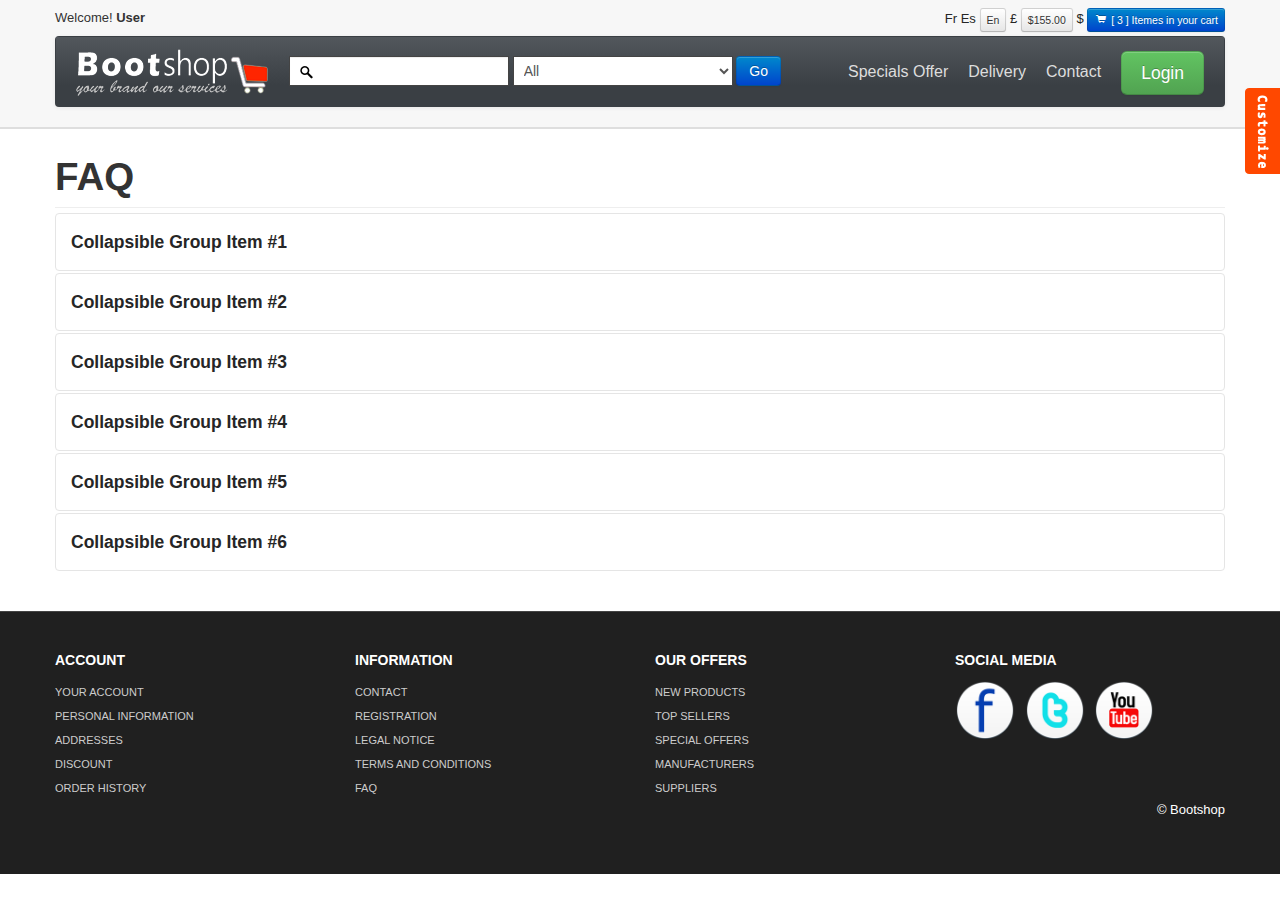
<file: faq.html>
<!DOCTYPE html>
<html lang="en">
  <head>
    <meta charset="utf-8">
    <title>Bootshop online Shopping cart</title>
    <meta name="viewport" content="width=device-width, initial-scale=1.0">
    <meta name="description" content="">
    <meta name="author" content="">
<!--Less styles -->
   <!-- Other Less css file //different less files has different color scheam
	<link rel="stylesheet/less" type="text/css" href="themes/less/simplex.less">
	<link rel="stylesheet/less" type="text/css" href="themes/less/classified.less">
	<link rel="stylesheet/less" type="text/css" href="themes/less/amelia.less">  MOVE DOWN TO activate
	-->
	<!--<link rel="stylesheet/less" type="text/css" href="themes/less/bootshop.less">
	<script src="themes/js/less.js" type="text/javascript"></script> -->
	
<!-- Bootstrap style --> 
    <link id="callCss" rel="stylesheet" href="themes/bootshop/bootstrap.min.css" media="screen"/>
    <link href="themes/css/base.css" rel="stylesheet" media="screen"/>
<!-- Bootstrap style responsive -->	
	<link href="themes/css/bootstrap-responsive.min.css" rel="stylesheet"/>
	<link href="themes/css/font-awesome.css" rel="stylesheet" type="text/css">
<!-- Google-code-prettify -->	
	<link href="themes/js/google-code-prettify/prettify.css" rel="stylesheet"/>
<!-- fav and touch icons -->
    <link rel="shortcut icon" href="themes/images/ico/favicon.ico">
    <link rel="apple-touch-icon-precomposed" sizes="144x144" href="themes/images/ico/apple-touch-icon-144-precomposed.png">
    <link rel="apple-touch-icon-precomposed" sizes="114x114" href="themes/images/ico/apple-touch-icon-114-precomposed.png">
    <link rel="apple-touch-icon-precomposed" sizes="72x72" href="themes/images/ico/apple-touch-icon-72-precomposed.png">
    <link rel="apple-touch-icon-precomposed" href="themes/images/ico/apple-touch-icon-57-precomposed.png">
	<style type="text/css" id="enject"></style>
  </head>
<body>
<div id="header">
<div class="container">
<div id="welcomeLine" class="row">
	<div class="span6">Welcome!<strong> User</strong></div>
	<div class="span6">
	<div class="pull-right">
		<a href="product_summary.html"><span class="">Fr</span></a>
		<a href="product_summary.html"><span class="">Es</span></a>
		<span class="btn btn-mini">En</span>
		<a href="product_summary.html"><span>&pound;</span></a>
		<span class="btn btn-mini">$155.00</span>
		<a href="product_summary.html"><span class="">$</span></a>
		<a href="product_summary.html"><span class="btn btn-mini btn-primary"><i class="icon-shopping-cart icon-white"></i> [ 3 ] Itemes in your cart </span> </a> 
	</div>
	</div>
</div>
<!-- Navbar ================================================== -->
<div id="logoArea" class="navbar">
<a id="smallScreen" data-target="#topMenu" data-toggle="collapse" class="btn btn-navbar">
	<span class="icon-bar"></span>
	<span class="icon-bar"></span>
	<span class="icon-bar"></span>
</a>
  <div class="navbar-inner">
    <a class="brand" href="index.html"><img src="themes/images/logo.png" alt="Bootsshop"/></a>
		<form class="form-inline navbar-search" method="post" action="products.html" >
		<input id="srchFld" class="srchTxt" type="text" />
		  <select class="srchTxt">
			<option>All</option>
			<option>CLOTHES </option>
			<option>FOOD AND BEVERAGES </option>
			<option>HEALTH & BEAUTY </option>
			<option>SPORTS & LEISURE </option>
			<option>BOOKS & ENTERTAINMENTS </option>
		</select> 
		  <button type="submit" id="submitButton" class="btn btn-primary">Go</button>
    </form>
    <ul id="topMenu" class="nav pull-right">
	 <li class=""><a href="special_offer.html">Specials Offer</a></li>
	 <li class=""><a href="normal.html">Delivery</a></li>
	 <li class=""><a href="contact.html">Contact</a></li>
	 <li class="">
	 <a href="#login" role="button" data-toggle="modal" style="padding-right:0"><span class="btn btn-large btn-success">Login</span></a>
	<div id="login" class="modal hide fade in" tabindex="-1" role="dialog" aria-labelledby="login" aria-hidden="false" >
		  <div class="modal-header">
			<button type="button" class="close" data-dismiss="modal" aria-hidden="true">�</button>
			<h3>Login Block</h3>
		  </div>
		  <div class="modal-body">
			<form class="form-horizontal loginFrm">
			  <div class="control-group">								
				<input type="text" id="inputEmail" placeholder="Email">
			  </div>
			  <div class="control-group">
				<input type="password" id="inputPassword" placeholder="Password">
			  </div>
			  <div class="control-group">
				<label class="checkbox">
				<input type="checkbox"> Remember me
				</label>
			  </div>
			</form>		
			<button type="submit" class="btn btn-success">Sign in</button>
			<button class="btn" data-dismiss="modal" aria-hidden="true">Close</button>
		  </div>
	</div>
	</li>
    </ul>
  </div>
</div>
</div>
</div>
<!-- Header End====================================================================== -->
<div id="mainBody">
<div class="container">
<h1>FAQ</h1>
<hr class="soften"/>	
<div class="accordion" id="accordion2">
	<div class="accordion-group">
	  <div class="accordion-heading">
		<h4><a class="accordion-toggle collapsed" data-toggle="collapse" data-parent="#accordion2" href="#collapseOne">
		  Collapsible Group Item #1
		</a></h4>
	  </div>
	  <div id="collapseOne" class="accordion-body collapse"  >
		<div class="accordion-inner">
			Anim pariatur cliche reprehenderit, enim eiusmod high life accusamus terry richardson ad squid. 3 wolf moon officia aute, non cupidatat skateboard dolor brunch. Food truck quinoa nesciunt laborum eiusmod. Brunch 3 wolf moon tempor, sunt aliqua put a bird on it squid single-origin coffee nulla assumenda shoreditch et. Nihil anim keffiyeh helvetica, craft beer labore wes anderson cred nesciunt sapiente ea proident. Ad vegan excepteur butcher vice lomo. Leggings occaecat craft beer farm-to-table, raw denim aesthetic synth nesciunt you probably haven't heard of them accusamus labore sustainable VHS.
			<br/><br/>Lorem ipsum dolor sit amet, consectetur adipiscing elit. Nam elementum varius dapibus. Sed hendrerit porta felis at sollicitudin. Sed at nunc ac neque semper fermentum. Proin diam sem, semper fermentum eleifend nec, viverra ac est. Sed ultricies, lectus et vehicula imperdiet, felis tortor vehicula turpis, non fermentum enim est et sapien. Nam justo mi, dignissim a euismod ut, pretium sed leo. Cum sociis natoque penatibus et magnis dis parturient montes, nascetur ridiculus mus. In viverra porta est, consequat elementum metus tristique a. Mauris tempus tellus a metus dapibus faucibus egestas lectus consectetur. Integer libero dolor, luctus non congue vitae, tempus ut neque. Nunc eleifend lorem quis diam pharetra sagittis. Aliquam ut dolor dui. Fusce dictum facilisis ipsum eu porttitor. In ultricies rhoncus tortor vitae tincidunt.
			<br/><br/>Lorem ipsum dolor sit amet, consectetur adipiscing elit. Nam elementum varius dapibus. Sed hendrerit porta felis at sollicitudin. Sed at nunc ac neque semper fermentum. Proin diam sem, semper fermentum eleifend nec, viverra ac est. Sed ultricies, lectus et vehicula imperdiet, felis tortor vehicula turpis, non fermentum enim est et sapien. Nam justo mi, dignissim a euismod ut, pretium sed leo. Cum sociis natoque penatibus et magnis dis parturient montes, nascetur ridiculus mus. In viverra porta est, consequat elementum metus tristique a. Mauris tempus tellus a metus dapibus faucibus egestas lectus consectetur. Integer libero dolor, luctus non congue vitae, tempus ut neque. Nunc eleifend lorem quis diam pharetra sagittis. Aliquam ut dolor dui. Fusce dictum facilisis ipsum eu porttitor. In ultricies rhoncus tortor vitae tincidunt.

		</div>
	  </div>
	</div>
	<div class="accordion-group">
	  <div class="accordion-heading">
		<h4><a class="accordion-toggle" data-toggle="collapse" data-parent="#accordion2" href="#collapseTwo">
		  Collapsible Group Item #2
		</a></h4>
	  </div>
	  <div id="collapseTwo" class="accordion-body collapse"  >
		<div class="accordion-inner">
		  Anim pariatur cliche reprehenderit, enim eiusmod high life accusamus terry richardson ad squid. 3 wolf moon officia aute, non cupidatat skateboard dolor brunch. Food truck quinoa nesciunt laborum eiusmod. Brunch 3 wolf moon tempor, sunt aliqua put a bird on it squid single-origin coffee nulla assumenda shoreditch et. Nihil anim keffiyeh helvetica, craft beer labore wes anderson cred nesciunt sapiente ea proident. Ad vegan excepteur butcher vice lomo. Leggings occaecat craft beer farm-to-table, raw denim aesthetic synth nesciunt you probably haven't heard of them accusamus labore sustainable VHS.
		</div>
	  </div>
	</div>
	<div class="accordion-group">
	  <div class="accordion-heading">
		<h4><a class="accordion-toggle collapsed" data-toggle="collapse" data-parent="#accordion2" href="#collapseThree">
		  Collapsible Group Item #3
		</a></h4>
	  </div>
	  <div id="collapseThree" class="accordion-body collapse"  >
		<div class="accordion-inner">
		  Anim pariatur cliche reprehenderit, enim eiusmod high life accusamus terry richardson ad squid. 3 wolf moon officia aute, non cupidatat skateboard dolor brunch. Food truck quinoa nesciunt laborum eiusmod. Brunch 3 wolf moon tempor, sunt aliqua put a bird on it squid single-origin coffee nulla assumenda shoreditch et. Nihil anim keffiyeh helvetica, craft beer labore wes anderson cred nesciunt sapiente ea proident. Ad vegan excepteur butcher vice lomo. Leggings occaecat craft beer farm-to-table, raw denim aesthetic synth nesciunt you probably haven't heard of them accusamus labore sustainable VHS.
		</div>
	  </div>
	</div>
	
	<div class="accordion-group">
	  <div class="accordion-heading">
		<h4><a class="accordion-toggle collapsed" data-toggle="collapse" data-parent="#accordion2" href="#collapseFour">
		  Collapsible Group Item #4
		</a></h4>
	  </div>
	  <div id="collapseFour" class="accordion-body collapse"  >
		<div class="accordion-inner">
		  Anim pariatur cliche reprehenderit, enim eiusmod high life accusamus terry richardson ad squid. 3 wolf moon officia aute, non cupidatat skateboard dolor brunch. Food truck quinoa nesciunt laborum eiusmod. Brunch 3 wolf moon tempor, sunt aliqua put a bird on it squid single-origin coffee nulla assumenda shoreditch et. Nihil anim keffiyeh helvetica, craft beer labore wes anderson cred nesciunt sapiente ea proident. Ad vegan excepteur butcher vice lomo. Leggings occaecat craft beer farm-to-table, raw denim aesthetic synth nesciunt you probably haven't heard of them accusamus labore sustainable VHS.
		</div>
	  </div>
	</div>
	
	<div class="accordion-group">
	  <div class="accordion-heading">
		<h4><a class="accordion-toggle collapsed" data-toggle="collapse" data-parent="#accordion2" href="#collapseFive">
		  Collapsible Group Item #5
		</a></h4>
	  </div>
	  <div id="collapseFive" class="accordion-body collapse"  >
		<div class="accordion-inner">
		  Anim pariatur cliche reprehenderit, enim eiusmod high life accusamus terry richardson ad squid. 3 wolf moon officia aute, non cupidatat skateboard dolor brunch. Food truck quinoa nesciunt laborum eiusmod. Brunch 3 wolf moon tempor, sunt aliqua put a bird on it squid single-origin coffee nulla assumenda shoreditch et. Nihil anim keffiyeh helvetica, craft beer labore wes anderson cred nesciunt sapiente ea proident. Ad vegan excepteur butcher vice lomo. Leggings occaecat craft beer farm-to-table, raw denim aesthetic synth nesciunt you probably haven't heard of them accusamus labore sustainable VHS.
		</div>
	  </div>
	</div>
	
	<div class="accordion-group">
	  <div class="accordion-heading">
		<h4><a class="accordion-toggle collapsed" data-toggle="collapse" data-parent="#accordion2" href="#collapseSix">
		  Collapsible Group Item #6
		</a></h4>
	  </div>
	  <div id="collapseSix" class="accordion-body collapse"  >
		<div class="accordion-inner">
		  Anim pariatur cliche reprehenderit, enim eiusmod high life accusamus terry richardson ad squid. 3 wolf moon officia aute, non cupidatat skateboard dolor brunch. Food truck quinoa nesciunt laborum eiusmod. Brunch 3 wolf moon tempor, sunt aliqua put a bird on it squid single-origin coffee nulla assumenda shoreditch et. Nihil anim keffiyeh helvetica, craft beer labore wes anderson cred nesciunt sapiente ea proident. Ad vegan excepteur butcher vice lomo. Leggings occaecat craft beer farm-to-table, raw denim aesthetic synth nesciunt you probably haven't heard of them accusamus labore sustainable VHS.
		</div>
	  </div>
	</div>
  </div>
</div>
</div>
<!-- MainBody End ============================= -->
<!-- Footer ================================================================== -->
	<div  id="footerSection">
	<div class="container">
		<div class="row">
			<div class="span3">
				<h5>ACCOUNT</h5>
				<a href="login.html">YOUR ACCOUNT</a>
				<a href="login.html">PERSONAL INFORMATION</a> 
				<a href="login.html">ADDRESSES</a> 
				<a href="login.html">DISCOUNT</a>  
				<a href="login.html">ORDER HISTORY</a>
			 </div>
			<div class="span3">
				<h5>INFORMATION</h5>
				<a href="contact.html">CONTACT</a>  
				<a href="register.html">REGISTRATION</a>  
				<a href="legal_notice.html">LEGAL NOTICE</a>  
				<a href="tac.html">TERMS AND CONDITIONS</a> 
				<a href="faq.html">FAQ</a>
			 </div>
			<div class="span3">
				<h5>OUR OFFERS</h5>
				<a href="#">NEW PRODUCTS</a> 
				<a href="#">TOP SELLERS</a>  
				<a href="special_offer.html">SPECIAL OFFERS</a>  
				<a href="#">MANUFACTURERS</a> 
				<a href="#">SUPPLIERS</a> 
			 </div>
			<div id="socialMedia" class="span3 pull-right">
				<h5>SOCIAL MEDIA </h5>
				<a href="#"><img width="60" height="60" src="themes/images/facebook.png" title="facebook" alt="facebook"/></a>
				<a href="#"><img width="60" height="60" src="themes/images/twitter.png" title="twitter" alt="twitter"/></a>
				<a href="#"><img width="60" height="60" src="themes/images/youtube.png" title="youtube" alt="youtube"/></a>
			 </div> 
		 </div>
		<p class="pull-right">&copy; Bootshop</p>
	</div><!-- Container End -->
	</div>
<!-- Placed at the end of the document so the pages load faster ============================================= -->
	<script src="themes/js/jquery.js" type="text/javascript"></script>
	<script src="themes/js/bootstrap.min.js" type="text/javascript"></script>
	<script src="themes/js/google-code-prettify/prettify.js"></script>
	
	<script src="themes/js/bootshop.js"></script>
    <script src="themes/js/jquery.lightbox-0.5.js"></script>
	
	<!-- Themes switcher section ============================================================================================= -->
<div id="secectionBox">
<link rel="stylesheet" href="themes/switch/themeswitch.css" type="text/css" media="screen" />
<script src="themes/switch/theamswitcher.js" type="text/javascript" charset="utf-8"></script>
	<div id="themeContainer">
	<div id="hideme" class="themeTitle">Style Selector</div>
	<div class="themeName">Oregional Skin</div>
	<div class="images style">
	<a href="themes/css/#" name="bootshop"><img src="themes/switch/images/clr/bootshop.png" alt="bootstrap business templates" class="active"></a>
	<a href="themes/css/#" name="businessltd"><img src="themes/switch/images/clr/businessltd.png" alt="bootstrap business templates" class="active"></a>
	</div>
	<div class="themeName">Bootswatch Skins (11)</div>
	<div class="images style">
		<a href="themes/css/#" name="amelia" title="Amelia"><img src="themes/switch/images/clr/amelia.png" alt="bootstrap business templates"></a>
		<a href="themes/css/#" name="spruce" title="Spruce"><img src="themes/switch/images/clr/spruce.png" alt="bootstrap business templates" ></a>
		<a href="themes/css/#" name="superhero" title="Superhero"><img src="themes/switch/images/clr/superhero.png" alt="bootstrap business templates"></a>
		<a href="themes/css/#" name="cyborg"><img src="themes/switch/images/clr/cyborg.png" alt="bootstrap business templates"></a>
		<a href="themes/css/#" name="cerulean"><img src="themes/switch/images/clr/cerulean.png" alt="bootstrap business templates"></a>
		<a href="themes/css/#" name="journal"><img src="themes/switch/images/clr/journal.png" alt="bootstrap business templates"></a>
		<a href="themes/css/#" name="readable"><img src="themes/switch/images/clr/readable.png" alt="bootstrap business templates"></a>	
		<a href="themes/css/#" name="simplex"><img src="themes/switch/images/clr/simplex.png" alt="bootstrap business templates"></a>
		<a href="themes/css/#" name="slate"><img src="themes/switch/images/clr/slate.png" alt="bootstrap business templates"></a>
		<a href="themes/css/#" name="spacelab"><img src="themes/switch/images/clr/spacelab.png" alt="bootstrap business templates"></a>
		<a href="themes/css/#" name="united"><img src="themes/switch/images/clr/united.png" alt="bootstrap business templates"></a>
		<p style="margin:0;line-height:normal;margin-left:-10px;display:none;"><small>These are just examples and you can build your own color scheme in the backend.</small></p>
	</div>
	<div class="themeName">Background Patterns </div>
	<div class="images patterns">
		<a href="themes/css/#" name="pattern1"><img src="themes/switch/images/pattern/pattern1.png" alt="bootstrap business templates" class="active"></a>
		<a href="themes/css/#" name="pattern2"><img src="themes/switch/images/pattern/pattern2.png" alt="bootstrap business templates"></a>
		<a href="themes/css/#" name="pattern3"><img src="themes/switch/images/pattern/pattern3.png" alt="bootstrap business templates"></a>
		<a href="themes/css/#" name="pattern4"><img src="themes/switch/images/pattern/pattern4.png" alt="bootstrap business templates"></a>
		<a href="themes/css/#" name="pattern5"><img src="themes/switch/images/pattern/pattern5.png" alt="bootstrap business templates"></a>
		<a href="themes/css/#" name="pattern6"><img src="themes/switch/images/pattern/pattern6.png" alt="bootstrap business templates"></a>
		<a href="themes/css/#" name="pattern7"><img src="themes/switch/images/pattern/pattern7.png" alt="bootstrap business templates"></a>
		<a href="themes/css/#" name="pattern8"><img src="themes/switch/images/pattern/pattern8.png" alt="bootstrap business templates"></a>
		<a href="themes/css/#" name="pattern9"><img src="themes/switch/images/pattern/pattern9.png" alt="bootstrap business templates"></a>
		<a href="themes/css/#" name="pattern10"><img src="themes/switch/images/pattern/pattern10.png" alt="bootstrap business templates"></a>
		
		<a href="themes/css/#" name="pattern11"><img src="themes/switch/images/pattern/pattern11.png" alt="bootstrap business templates"></a>
		<a href="themes/css/#" name="pattern12"><img src="themes/switch/images/pattern/pattern12.png" alt="bootstrap business templates"></a>
		<a href="themes/css/#" name="pattern13"><img src="themes/switch/images/pattern/pattern13.png" alt="bootstrap business templates"></a>
		<a href="themes/css/#" name="pattern14"><img src="themes/switch/images/pattern/pattern14.png" alt="bootstrap business templates"></a>
		<a href="themes/css/#" name="pattern15"><img src="themes/switch/images/pattern/pattern15.png" alt="bootstrap business templates"></a>
		
		<a href="themes/css/#" name="pattern16"><img src="themes/switch/images/pattern/pattern16.png" alt="bootstrap business templates"></a>
		<a href="themes/css/#" name="pattern17"><img src="themes/switch/images/pattern/pattern17.png" alt="bootstrap business templates"></a>
		<a href="themes/css/#" name="pattern18"><img src="themes/switch/images/pattern/pattern18.png" alt="bootstrap business templates"></a>
		<a href="themes/css/#" name="pattern19"><img src="themes/switch/images/pattern/pattern19.png" alt="bootstrap business templates"></a>
		<a href="themes/css/#" name="pattern20"><img src="themes/switch/images/pattern/pattern20.png" alt="bootstrap business templates"></a>
		 
	</div>
	</div>
</div>
<span id="themesBtn"></span>
</body>
</html>
</file>
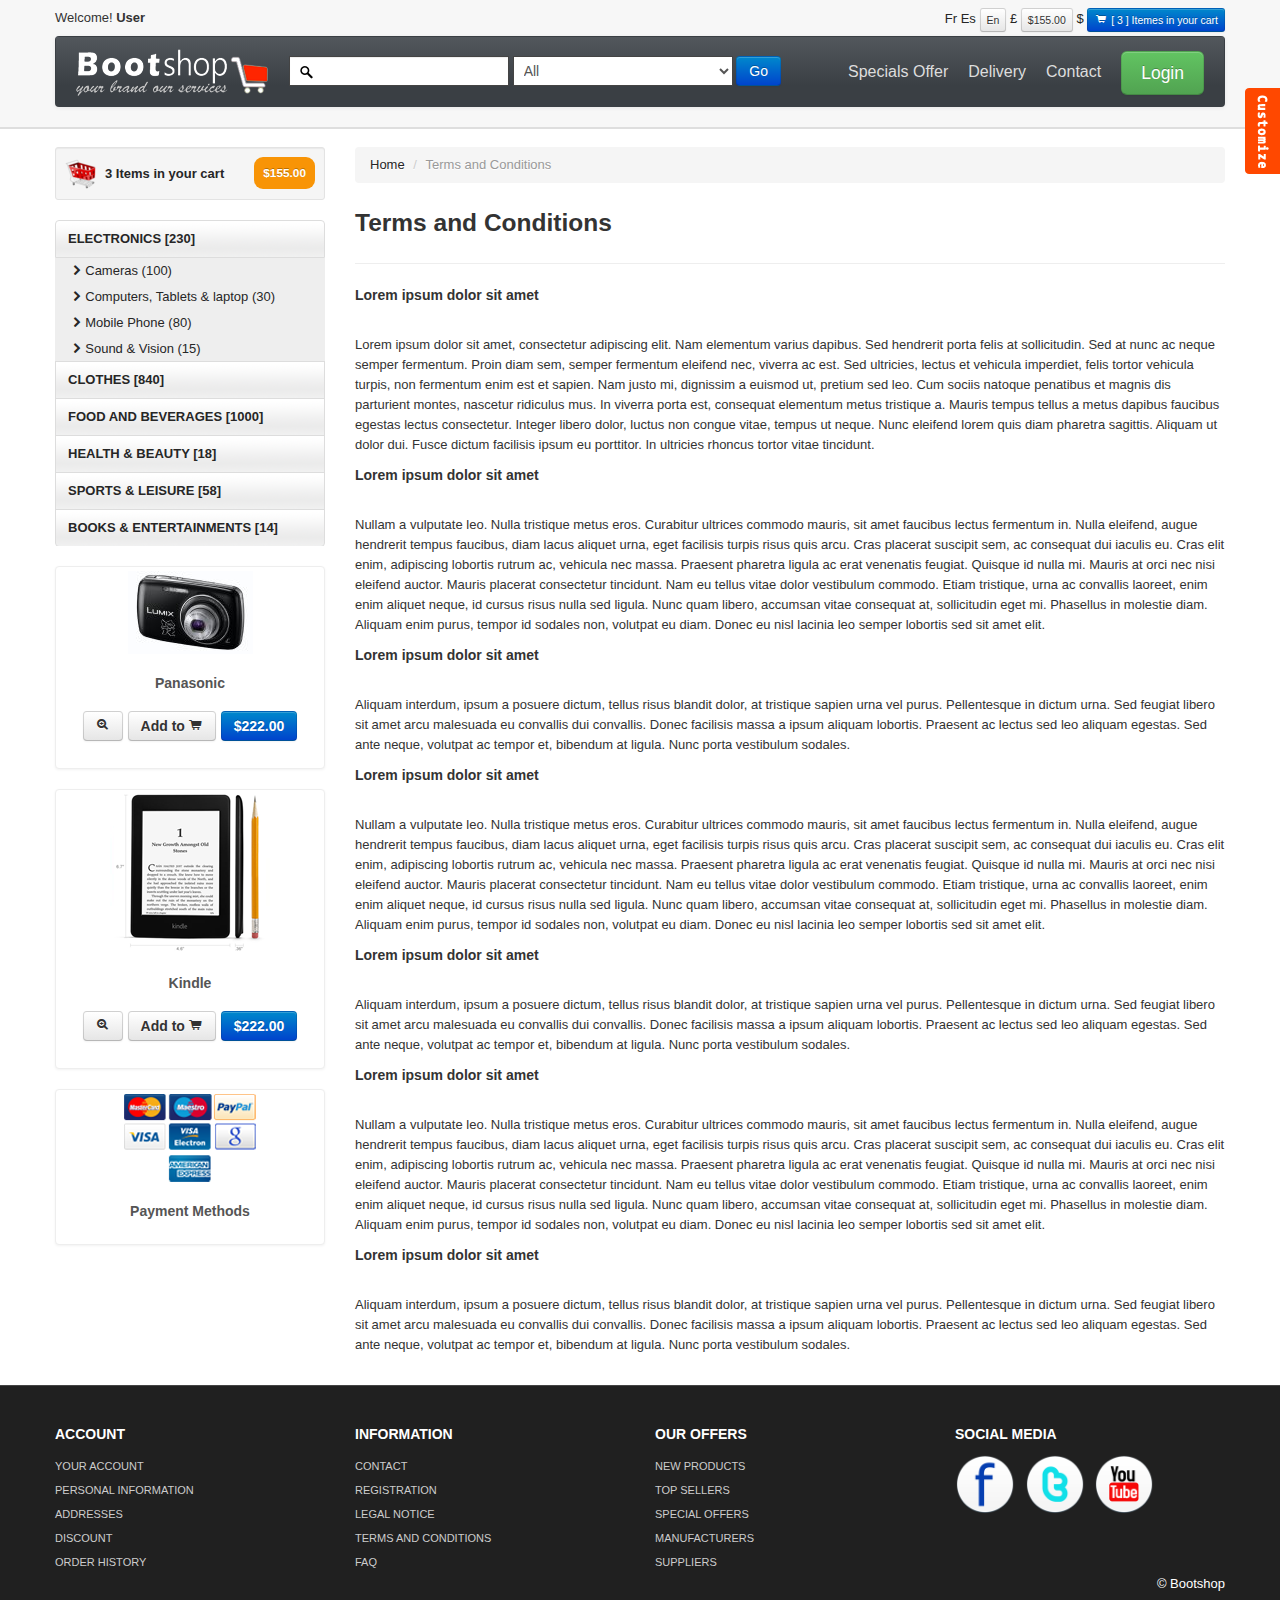
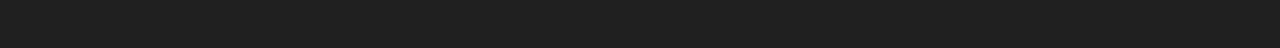
<file: tac.html>
<!DOCTYPE html>
<html lang="en">
  <head>
    <meta charset="utf-8">
    <title>Bootshop online Shopping cart</title>
    <meta name="viewport" content="width=device-width, initial-scale=1.0">
    <meta name="description" content="">
    <meta name="author" content="">
<!--Less styles -->
   <!-- Other Less css file //different less files has different color scheam
	<link rel="stylesheet/less" type="text/css" href="themes/less/simplex.less">
	<link rel="stylesheet/less" type="text/css" href="themes/less/classified.less">
	<link rel="stylesheet/less" type="text/css" href="themes/less/amelia.less">  MOVE DOWN TO activate
	-->
	<!--<link rel="stylesheet/less" type="text/css" href="themes/less/bootshop.less">
	<script src="themes/js/less.js" type="text/javascript"></script> -->
	
<!-- Bootstrap style --> 
    <link id="callCss" rel="stylesheet" href="themes/bootshop/bootstrap.min.css" media="screen"/>
    <link href="themes/css/base.css" rel="stylesheet" media="screen"/>
<!-- Bootstrap style responsive -->	
	<link href="themes/css/bootstrap-responsive.min.css" rel="stylesheet"/>
	<link href="themes/css/font-awesome.css" rel="stylesheet" type="text/css">
<!-- Google-code-prettify -->	
	<link href="themes/js/google-code-prettify/prettify.css" rel="stylesheet"/>
<!-- fav and touch icons -->
    <link rel="shortcut icon" href="themes/images/ico/favicon.ico">
    <link rel="apple-touch-icon-precomposed" sizes="144x144" href="themes/images/ico/apple-touch-icon-144-precomposed.png">
    <link rel="apple-touch-icon-precomposed" sizes="114x114" href="themes/images/ico/apple-touch-icon-114-precomposed.png">
    <link rel="apple-touch-icon-precomposed" sizes="72x72" href="themes/images/ico/apple-touch-icon-72-precomposed.png">
    <link rel="apple-touch-icon-precomposed" href="themes/images/ico/apple-touch-icon-57-precomposed.png">
	<style type="text/css" id="enject"></style>
  </head>
<body>
<div id="header">
<div class="container">
<div id="welcomeLine" class="row">
	<div class="span6">Welcome!<strong> User</strong></div>
	<div class="span6">
	<div class="pull-right">
		<a href="product_summary.html"><span class="">Fr</span></a>
		<a href="product_summary.html"><span class="">Es</span></a>
		<span class="btn btn-mini">En</span>
		<a href="product_summary.html"><span>&pound;</span></a>
		<span class="btn btn-mini">$155.00</span>
		<a href="product_summary.html"><span class="">$</span></a>
		<a href="product_summary.html"><span class="btn btn-mini btn-primary"><i class="icon-shopping-cart icon-white"></i> [ 3 ] Itemes in your cart </span> </a> 
	</div>
	</div>
</div>
<!-- Navbar ================================================== -->
<div id="logoArea" class="navbar">
<a id="smallScreen" data-target="#topMenu" data-toggle="collapse" class="btn btn-navbar">
	<span class="icon-bar"></span>
	<span class="icon-bar"></span>
	<span class="icon-bar"></span>
</a>
  <div class="navbar-inner">
    <a class="brand" href="index.html"><img src="themes/images/logo.png" alt="Bootsshop"/></a>
		<form class="form-inline navbar-search" method="post" action="products.html" >
		<input id="srchFld" class="srchTxt" type="text" />
		  <select class="srchTxt">
			<option>All</option>
			<option>CLOTHES </option>
			<option>FOOD AND BEVERAGES </option>
			<option>HEALTH & BEAUTY </option>
			<option>SPORTS & LEISURE </option>
			<option>BOOKS & ENTERTAINMENTS </option>
		</select> 
		  <button type="submit" id="submitButton" class="btn btn-primary">Go</button>
    </form>
    <ul id="topMenu" class="nav pull-right">
	 <li class=""><a href="special_offer.html">Specials Offer</a></li>
	 <li class=""><a href="normal.html">Delivery</a></li>
	 <li class=""><a href="contact.html">Contact</a></li>
	 <li class="">
	 <a href="#login" role="button" data-toggle="modal" style="padding-right:0"><span class="btn btn-large btn-success">Login</span></a>
	<div id="login" class="modal hide fade in" tabindex="-1" role="dialog" aria-labelledby="login" aria-hidden="false" >
		  <div class="modal-header">
			<button type="button" class="close" data-dismiss="modal" aria-hidden="true">�</button>
			<h3>Login Block</h3>
		  </div>
		  <div class="modal-body">
			<form class="form-horizontal loginFrm">
			  <div class="control-group">								
				<input type="text" id="inputEmail" placeholder="Email">
			  </div>
			  <div class="control-group">
				<input type="password" id="inputPassword" placeholder="Password">
			  </div>
			  <div class="control-group">
				<label class="checkbox">
				<input type="checkbox"> Remember me
				</label>
			  </div>
			</form>		
			<button type="submit" class="btn btn-success">Sign in</button>
			<button class="btn" data-dismiss="modal" aria-hidden="true">Close</button>
		  </div>
	</div>
	</li>
    </ul>
  </div>
</div>
</div>
</div>
<!-- Header End====================================================================== -->
<div id="mainBody">
	<div class="container">
	<div class="row">
<!-- Sidebar ================================================== -->
	<div id="sidebar" class="span3">
		<div class="well well-small"><a id="myCart" href="product_summary.html"><img src="themes/images/ico-cart.png" alt="cart">3 Items in your cart  <span class="badge badge-warning pull-right">$155.00</span></a></div>
		<ul id="sideManu" class="nav nav-tabs nav-stacked">
			<li class="subMenu open"><a> ELECTRONICS [230]</a>
				<ul>
				<li><a class="active" href="products.html"><i class="icon-chevron-right"></i>Cameras (100) </a></li>
				<li><a href="products.html"><i class="icon-chevron-right"></i>Computers, Tablets & laptop (30)</a></li>
				<li><a href="products.html"><i class="icon-chevron-right"></i>Mobile Phone (80)</a></li>
				<li><a href="products.html"><i class="icon-chevron-right"></i>Sound & Vision (15)</a></li>
				</ul>
			</li>
			<li class="subMenu"><a> CLOTHES [840] </a>
			<ul style="display:none">
				<li><a href="products.html"><i class="icon-chevron-right"></i>Women's Clothing (45)</a></li>
				<li><a href="products.html"><i class="icon-chevron-right"></i>Women's Shoes (8)</a></li>												
				<li><a href="products.html"><i class="icon-chevron-right"></i>Women's Hand Bags (5)</a></li>	
				<li><a href="products.html"><i class="icon-chevron-right"></i>Men's Clothings  (45)</a></li>
				<li><a href="products.html"><i class="icon-chevron-right"></i>Men's Shoes (6)</a></li>												
				<li><a href="products.html"><i class="icon-chevron-right"></i>Kids Clothing (5)</a></li>												
				<li><a href="products.html"><i class="icon-chevron-right"></i>Kids Shoes (3)</a></li>												
			</ul>
			</li>
			<li class="subMenu"><a>FOOD AND BEVERAGES [1000]</a>
				<ul style="display:none">
				<li><a href="products.html"><i class="icon-chevron-right"></i>Angoves  (35)</a></li>
				<li><a href="products.html"><i class="icon-chevron-right"></i>Bouchard Aine & Fils (8)</a></li>												
				<li><a href="products.html"><i class="icon-chevron-right"></i>French Rabbit (5)</a></li>	
				<li><a href="products.html"><i class="icon-chevron-right"></i>Louis Bernard  (45)</a></li>
				<li><a href="products.html"><i class="icon-chevron-right"></i>BIB Wine (Bag in Box) (8)</a></li>												
				<li><a href="products.html"><i class="icon-chevron-right"></i>Other Liquors & Wine (5)</a></li>												
				<li><a href="products.html"><i class="icon-chevron-right"></i>Garden (3)</a></li>												
				<li><a href="products.html"><i class="icon-chevron-right"></i>Khao Shong (11)</a></li>												
			</ul>
			</li>
			<li><a href="products.html">HEALTH & BEAUTY [18]</a></li>
			<li><a href="products.html">SPORTS & LEISURE [58]</a></li>
			<li><a href="products.html">BOOKS & ENTERTAINMENTS [14]</a></li>
		</ul>
		<br/>
		  <div class="thumbnail">
			<img src="themes/images/products/panasonic.jpg" alt="Bootshop panasonoc New camera"/>
			<div class="caption">
			  <h5>Panasonic</h5>
				<h4 style="text-align:center"><a class="btn" href="product_details.html"> <i class="icon-zoom-in"></i></a> <a class="btn" href="#">Add to <i class="icon-shopping-cart"></i></a> <a class="btn btn-primary" href="#">$222.00</a></h4>
			</div>
		  </div><br/>
			<div class="thumbnail">
				<img src="themes/images/products/kindle.png" title="Bootshop New Kindel" alt="Bootshop Kindel">
				<div class="caption">
				  <h5>Kindle</h5>
				    <h4 style="text-align:center"><a class="btn" href="product_details.html"> <i class="icon-zoom-in"></i></a> <a class="btn" href="#">Add to <i class="icon-shopping-cart"></i></a> <a class="btn btn-primary" href="#">$222.00</a></h4>
				</div>
			  </div><br/>
			<div class="thumbnail">
				<img src="themes/images/payment_methods.png" title="Bootshop Payment Methods" alt="Payments Methods">
				<div class="caption">
				  <h5>Payment Methods</h5>
				</div>
			  </div>
	</div>
<!-- Sidebar end=============================================== -->
	<div class="span9">
    <ul class="breadcrumb">
		<li><a href="index.html">Home</a> <span class="divider">/</span></li>
		<li class="active">Terms and Conditions</li>
    </ul>
	<h3> Terms and Conditions</h3>	
	<hr class="soft"/>
	<h5>Lorem ipsum dolor sit amet</h5><br/>
	<p>
	Lorem ipsum dolor sit amet, consectetur adipiscing elit. Nam elementum varius dapibus. Sed hendrerit porta felis at sollicitudin. Sed at nunc ac neque semper fermentum. Proin diam sem, semper fermentum eleifend nec, viverra ac est. Sed ultricies, lectus et vehicula imperdiet, felis tortor vehicula turpis, non fermentum enim est et sapien. Nam justo mi, dignissim a euismod ut, pretium sed leo. Cum sociis natoque penatibus et magnis dis parturient montes, nascetur ridiculus mus. In viverra porta est, consequat elementum metus tristique a. Mauris tempus tellus a metus dapibus faucibus egestas lectus consectetur. Integer libero dolor, luctus non congue vitae, tempus ut neque. Nunc eleifend lorem quis diam pharetra sagittis. Aliquam ut dolor dui. Fusce dictum facilisis ipsum eu porttitor. In ultricies rhoncus tortor vitae tincidunt.
</p>
<h5>Lorem ipsum dolor sit amet</h5><br/>
<p>
Nullam a vulputate leo. Nulla tristique metus eros. Curabitur ultrices commodo mauris, sit amet faucibus lectus fermentum in. Nulla eleifend, augue hendrerit tempus faucibus, diam lacus aliquet urna, eget facilisis turpis risus quis arcu. Cras placerat suscipit sem, ac consequat dui iaculis eu. Cras elit enim, adipiscing lobortis rutrum ac, vehicula nec massa. Praesent pharetra ligula ac erat venenatis feugiat. Quisque id nulla mi. Mauris at orci nec nisi eleifend auctor. Mauris placerat consectetur tincidunt. Nam eu tellus vitae dolor vestibulum commodo. Etiam tristique, urna ac convallis laoreet, enim enim aliquet neque, id cursus risus nulla sed ligula. Nunc quam libero, accumsan vitae consequat at, sollicitudin eget mi. Phasellus in molestie diam. Aliquam enim purus, tempor id sodales non, volutpat eu diam. Donec eu nisl lacinia leo semper lobortis sed sit amet elit.
</p>
<h5>Lorem ipsum dolor sit amet</h5><br/>
<p>
Aliquam interdum, ipsum a posuere dictum, tellus risus blandit dolor, at tristique sapien urna vel purus. Pellentesque in dictum urna. Sed feugiat libero sit amet arcu malesuada eu convallis dui convallis. Donec facilisis massa a ipsum aliquam lobortis. Praesent ac lectus sed leo aliquam egestas. Sed ante neque, volutpat ac tempor et, bibendum at ligula. Nunc porta vestibulum sodales.
	</p>
	<h5>Lorem ipsum dolor sit amet</h5><br/>
<p>
Nullam a vulputate leo. Nulla tristique metus eros. Curabitur ultrices commodo mauris, sit amet faucibus lectus fermentum in. Nulla eleifend, augue hendrerit tempus faucibus, diam lacus aliquet urna, eget facilisis turpis risus quis arcu. Cras placerat suscipit sem, ac consequat dui iaculis eu. Cras elit enim, adipiscing lobortis rutrum ac, vehicula nec massa. Praesent pharetra ligula ac erat venenatis feugiat. Quisque id nulla mi. Mauris at orci nec nisi eleifend auctor. Mauris placerat consectetur tincidunt. Nam eu tellus vitae dolor vestibulum commodo. Etiam tristique, urna ac convallis laoreet, enim enim aliquet neque, id cursus risus nulla sed ligula. Nunc quam libero, accumsan vitae consequat at, sollicitudin eget mi. Phasellus in molestie diam. Aliquam enim purus, tempor id sodales non, volutpat eu diam. Donec eu nisl lacinia leo semper lobortis sed sit amet elit.
</p>
<h5>Lorem ipsum dolor sit amet</h5><br/>
<p>
Aliquam interdum, ipsum a posuere dictum, tellus risus blandit dolor, at tristique sapien urna vel purus. Pellentesque in dictum urna. Sed feugiat libero sit amet arcu malesuada eu convallis dui convallis. Donec facilisis massa a ipsum aliquam lobortis. Praesent ac lectus sed leo aliquam egestas. Sed ante neque, volutpat ac tempor et, bibendum at ligula. Nunc porta vestibulum sodales.
	</p>
	<h5>Lorem ipsum dolor sit amet</h5><br/>
<p>
Nullam a vulputate leo. Nulla tristique metus eros. Curabitur ultrices commodo mauris, sit amet faucibus lectus fermentum in. Nulla eleifend, augue hendrerit tempus faucibus, diam lacus aliquet urna, eget facilisis turpis risus quis arcu. Cras placerat suscipit sem, ac consequat dui iaculis eu. Cras elit enim, adipiscing lobortis rutrum ac, vehicula nec massa. Praesent pharetra ligula ac erat venenatis feugiat. Quisque id nulla mi. Mauris at orci nec nisi eleifend auctor. Mauris placerat consectetur tincidunt. Nam eu tellus vitae dolor vestibulum commodo. Etiam tristique, urna ac convallis laoreet, enim enim aliquet neque, id cursus risus nulla sed ligula. Nunc quam libero, accumsan vitae consequat at, sollicitudin eget mi. Phasellus in molestie diam. Aliquam enim purus, tempor id sodales non, volutpat eu diam. Donec eu nisl lacinia leo semper lobortis sed sit amet elit.
</p>
<h5>Lorem ipsum dolor sit amet</h5><br/>
<p>
Aliquam interdum, ipsum a posuere dictum, tellus risus blandit dolor, at tristique sapien urna vel purus. Pellentesque in dictum urna. Sed feugiat libero sit amet arcu malesuada eu convallis dui convallis. Donec facilisis massa a ipsum aliquam lobortis. Praesent ac lectus sed leo aliquam egestas. Sed ante neque, volutpat ac tempor et, bibendum at ligula. Nunc porta vestibulum sodales.
	</p>
</div>
</div></div>
</div>
<!-- MainBody End ============================= -->
<!-- Footer ================================================================== -->
	<div  id="footerSection">
	<div class="container">
		<div class="row">
			<div class="span3">
				<h5>ACCOUNT</h5>
				<a href="login.html">YOUR ACCOUNT</a>
				<a href="login.html">PERSONAL INFORMATION</a> 
				<a href="login.html">ADDRESSES</a> 
				<a href="login.html">DISCOUNT</a>  
				<a href="login.html">ORDER HISTORY</a>
			 </div>
			<div class="span3">
				<h5>INFORMATION</h5>
				<a href="contact.html">CONTACT</a>  
				<a href="register.html">REGISTRATION</a>  
				<a href="legal_notice.html">LEGAL NOTICE</a>  
				<a href="tac.html">TERMS AND CONDITIONS</a> 
				<a href="faq.html">FAQ</a>
			 </div>
			<div class="span3">
				<h5>OUR OFFERS</h5>
				<a href="#">NEW PRODUCTS</a> 
				<a href="#">TOP SELLERS</a>  
				<a href="special_offer.html">SPECIAL OFFERS</a>  
				<a href="#">MANUFACTURERS</a> 
				<a href="#">SUPPLIERS</a> 
			 </div>
			<div id="socialMedia" class="span3 pull-right">
				<h5>SOCIAL MEDIA </h5>
				<a href="#"><img width="60" height="60" src="themes/images/facebook.png" title="facebook" alt="facebook"/></a>
				<a href="#"><img width="60" height="60" src="themes/images/twitter.png" title="twitter" alt="twitter"/></a>
				<a href="#"><img width="60" height="60" src="themes/images/youtube.png" title="youtube" alt="youtube"/></a>
			 </div> 
		 </div>
		<p class="pull-right">&copy; Bootshop</p>
	</div><!-- Container End -->
	</div>
<!-- Placed at the end of the document so the pages load faster ============================================= -->
	<script src="themes/js/jquery.js" type="text/javascript"></script>
	<script src="themes/js/bootstrap.min.js" type="text/javascript"></script>
	<script src="themes/js/google-code-prettify/prettify.js"></script>
	
	<script src="themes/js/bootshop.js"></script>
    <script src="themes/js/jquery.lightbox-0.5.js"></script>
	
	<!-- Themes switcher section ============================================================================================= -->
<div id="secectionBox">
<link rel="stylesheet" href="themes/switch/themeswitch.css" type="text/css" media="screen" />
<script src="themes/switch/theamswitcher.js" type="text/javascript" charset="utf-8"></script>
	<div id="themeContainer">
	<div id="hideme" class="themeTitle">Style Selector</div>
	<div class="themeName">Oregional Skin</div>
	<div class="images style">
	<a href="themes/css/#" name="bootshop"><img src="themes/switch/images/clr/bootshop.png" alt="bootstrap business templates" class="active"></a>
	<a href="themes/css/#" name="businessltd"><img src="themes/switch/images/clr/businessltd.png" alt="bootstrap business templates" class="active"></a>
	</div>
	<div class="themeName">Bootswatch Skins (11)</div>
	<div class="images style">
		<a href="themes/css/#" name="amelia" title="Amelia"><img src="themes/switch/images/clr/amelia.png" alt="bootstrap business templates"></a>
		<a href="themes/css/#" name="spruce" title="Spruce"><img src="themes/switch/images/clr/spruce.png" alt="bootstrap business templates" ></a>
		<a href="themes/css/#" name="superhero" title="Superhero"><img src="themes/switch/images/clr/superhero.png" alt="bootstrap business templates"></a>
		<a href="themes/css/#" name="cyborg"><img src="themes/switch/images/clr/cyborg.png" alt="bootstrap business templates"></a>
		<a href="themes/css/#" name="cerulean"><img src="themes/switch/images/clr/cerulean.png" alt="bootstrap business templates"></a>
		<a href="themes/css/#" name="journal"><img src="themes/switch/images/clr/journal.png" alt="bootstrap business templates"></a>
		<a href="themes/css/#" name="readable"><img src="themes/switch/images/clr/readable.png" alt="bootstrap business templates"></a>	
		<a href="themes/css/#" name="simplex"><img src="themes/switch/images/clr/simplex.png" alt="bootstrap business templates"></a>
		<a href="themes/css/#" name="slate"><img src="themes/switch/images/clr/slate.png" alt="bootstrap business templates"></a>
		<a href="themes/css/#" name="spacelab"><img src="themes/switch/images/clr/spacelab.png" alt="bootstrap business templates"></a>
		<a href="themes/css/#" name="united"><img src="themes/switch/images/clr/united.png" alt="bootstrap business templates"></a>
		<p style="margin:0;line-height:normal;margin-left:-10px;display:none;"><small>These are just examples and you can build your own color scheme in the backend.</small></p>
	</div>
	<div class="themeName">Background Patterns </div>
	<div class="images patterns">
		<a href="themes/css/#" name="pattern1"><img src="themes/switch/images/pattern/pattern1.png" alt="bootstrap business templates" class="active"></a>
		<a href="themes/css/#" name="pattern2"><img src="themes/switch/images/pattern/pattern2.png" alt="bootstrap business templates"></a>
		<a href="themes/css/#" name="pattern3"><img src="themes/switch/images/pattern/pattern3.png" alt="bootstrap business templates"></a>
		<a href="themes/css/#" name="pattern4"><img src="themes/switch/images/pattern/pattern4.png" alt="bootstrap business templates"></a>
		<a href="themes/css/#" name="pattern5"><img src="themes/switch/images/pattern/pattern5.png" alt="bootstrap business templates"></a>
		<a href="themes/css/#" name="pattern6"><img src="themes/switch/images/pattern/pattern6.png" alt="bootstrap business templates"></a>
		<a href="themes/css/#" name="pattern7"><img src="themes/switch/images/pattern/pattern7.png" alt="bootstrap business templates"></a>
		<a href="themes/css/#" name="pattern8"><img src="themes/switch/images/pattern/pattern8.png" alt="bootstrap business templates"></a>
		<a href="themes/css/#" name="pattern9"><img src="themes/switch/images/pattern/pattern9.png" alt="bootstrap business templates"></a>
		<a href="themes/css/#" name="pattern10"><img src="themes/switch/images/pattern/pattern10.png" alt="bootstrap business templates"></a>
		
		<a href="themes/css/#" name="pattern11"><img src="themes/switch/images/pattern/pattern11.png" alt="bootstrap business templates"></a>
		<a href="themes/css/#" name="pattern12"><img src="themes/switch/images/pattern/pattern12.png" alt="bootstrap business templates"></a>
		<a href="themes/css/#" name="pattern13"><img src="themes/switch/images/pattern/pattern13.png" alt="bootstrap business templates"></a>
		<a href="themes/css/#" name="pattern14"><img src="themes/switch/images/pattern/pattern14.png" alt="bootstrap business templates"></a>
		<a href="themes/css/#" name="pattern15"><img src="themes/switch/images/pattern/pattern15.png" alt="bootstrap business templates"></a>
		
		<a href="themes/css/#" name="pattern16"><img src="themes/switch/images/pattern/pattern16.png" alt="bootstrap business templates"></a>
		<a href="themes/css/#" name="pattern17"><img src="themes/switch/images/pattern/pattern17.png" alt="bootstrap business templates"></a>
		<a href="themes/css/#" name="pattern18"><img src="themes/switch/images/pattern/pattern18.png" alt="bootstrap business templates"></a>
		<a href="themes/css/#" name="pattern19"><img src="themes/switch/images/pattern/pattern19.png" alt="bootstrap business templates"></a>
		<a href="themes/css/#" name="pattern20"><img src="themes/switch/images/pattern/pattern20.png" alt="bootstrap business templates"></a>
		 
	</div>
	</div>
</div>
<span id="themesBtn"></span>
</body>
</html>
</file>
<file: themes/css/base.css>
#mainBody {/* background: url(../images/seperator.png) repeat-x 0 0; */ border-top:2px solid #dedede; padding-top: 18px;}
#carouselBlk,#header{background: url(../images/headerRepeat.png) repeat-x 0 0 #f7f7f7;}
#srchFld {background: url(../images/search.png) no-repeat 4px center #fff;}
.tag {background:url(../images/new.png) no-repeat 0 0; position: absolute; display:block; top: -4px;right: -18px; height:48px; width:48px;}
.clr{clear:both;}
.cntr{text-align:center}
.marginLess{margin:0}
#logoArea, #logoArea a{line-height:49px;}
#logoArea .btn, #logoArea .btn-group {margin-top: 0;}
#logo {padding-right:28px;}
#welcomeLine{padding: 8px 0 4px}
/* Sidebar--------- */
#myCart  img{float:left; margin-right:8px; }
#myCart .badge {padding: 9px;}
#myCart {font-size: 13px;font-weight: bold; line-height: 33px;}
#sidebar ul ul li a{ font-size:12px;}
#sidebar ul {list-style: none;padding: 0;margin: 0;width: 100%;}
#sidebar  li  a{font-weight:bold; background:url(../images/tabRepeatInactive.png) repeat-x 0 0; color:#262626;}
#sidebar ul li li a{background:#eee; padding-left:14px;font-weight:normal;display:block;   font-size:13px; line-height:26px;}
/* body--- */
.thumbnail>a{display:block; text-align:center}
.thumbnail h5,.thumbnail p{text-align:center}
/* Product page--- */
.alignR{text-align:right;}
.control-label.alignL, .alignL{text-align:left;}
.loginFrm{ margin-bottom:8px;}
.loginFrm .control-group{padding:8px 14px 0; margin-bottom:0 }
/* Compair product page */
.checkbox input[type="checkbox"]{ margin:4px 0 8px -20px }
#sm{text-align:right}
#sm a {margin: 4px;width:32px;}
/* Carousel  */
#myCarousel{text-align:center; margin-bottom:0}
#myCarousel .btn{position:absolute; bottom:10%; right:17%; padding:2% 6%; z-index:9999}
#myCarousel .carousel-caption{display:none;}
#myCarousel.homCar .item img{width:100%; max-height:506px}
#productView .btn-toolbar{padding-left:3px;}
#productDetail > li, .nav-pills > li {float: right;}
#myTabContent{text-align:justify}
#compairTbl td{text-align:center;}
#accordion2, #legalNotice, .justify, #mainCol{text-align:justify}
#myCarousel .carousel-control{display:none}
#myCarousel:hover .carousel-control{display:block}
.navbar .nav > .active > a, .navbar .nav > .active > a:hover, .navbar .nav > .active > a:focus {color:#fff; background-color: #CF0007;text-shadow: none;}
/* Footer section--------------- */
#footerSection {background: #202020;color: white;padding: 28px 0 44px;margin-top: 20px;border-top: 1px solid #444;}
#footerSection a{color:#ccc; font-size:11px; padding:0; line-height:24px; display:block; }
#footerSection a:hover{color:#fff;  }
#footerSection  #socialMedia a{ min-width:25px; display:inline; margin-right:6px; text-align:center; line-height:1.5em;}
#socialMedia img{max-width:60px;}
#footerSection  #socialMedia a:hover{background:none;}
/* ===================================================== */
/* Light Box------------------- */
#jquery-overlay {position: absolute;top: 0;left: 0;z-index: 90;width: 100%;height: 500px;}
#jquery-lightbox {position: absolute;top: 0;left: 0;width: 100%;z-index: 100;text-align: center;line-height: 0;}
#jquery-lightbox a img { border: none; }#lightbox-container-image-box {position: relative;background-color: #fff;width: 250px;height: 250px;margin: 0 auto;}
#lightbox-container-image { padding: 10px; }#lightbox-loading {position: absolute;top: 40%;left: 0%;height: 25%;width: 100%;text-align: center;line-height: 0;}
#lightbox-nav {	position: absolute;top: 0;left: 0;height: 100%;width: 100%;z-index: 10;}#lightbox-container-image-box > #lightbox-nav { left: 0; }#lightbox-nav a { outline: none;}
#lightbox-nav-btnPrev, #lightbox-nav-btnNext {width: 49%;height: 100%;zoom: 1;display: block;}
#lightbox-nav-btnPrev { left: 0; float: left;}#lightbox-nav-btnNext { right: 0; float: right;}
#lightbox-container-image-data-box {font: 10px Verdana, Helvetica, sans-serif;background-color: #fff;margin: 0 auto;line-height: 1.4em;overflow: auto;width: 100%;padding: 0 10px 0;}
#lightbox-container-image-data {	padding: 0 10px; 	color: #666; }
#lightbox-container-image-data #lightbox-image-details {width: 70%; float: left; text-align: left; }	
#lightbox-image-details-caption { font-weight: bold; }#lightbox-image-details-currentNumber {display: block; clear: left; padding-bottom: 1.0em;}
#lightbox-secNav-btnClose {width: 66px; float: right;padding-bottom: 0.7em;	}
/* ------------------------------- */
.navbar-search .srchTxt {border-radius: 0;border: 1px solid #444;}
[class^="icon-"], [class*=" icon-"] {background-image: none;}
.navbar .nav > li > a {padding:10px;color: #DDD;text-shadow: none;font-size: 16px;}
.navbar .nav > li > a:hover{color:#fff}
#logoArea, #logoArea a{outline:none;}
.alignR .checkbox input[type="checkbox"] {float: right;margin: 4px 0 8px 11px;}

.navbar .nav.pull-right, #sideManu {overflow:hidden;}
#logoArea  #smallScreen {margin: 21px 14px 0 0;}
.navbar-search {margin-top: 8px;}
/* Responsive--------------------- */
/* Large desktop */
@media (min-width: 1200px) {  }
/* Portrait tablet to landscape and desktop */
@media (min-width: 768px) and (max-width: 979px) {
.navbar .brand {float: none;text-align: center;}
#sideManu,#topMenu{height:0}
.navbar-search {margin-top: 8px;width: 100%;float: none;}
#topMenu{height: auto;float: none;}
#topMenu li{float: none;}
.navbar .nav > li > a {border-top:1px solid #666; padding:0}
#sideManu,#topMenu{height:0}
}
/* Landscape phone to portrait tablet */
@media (max-width: 767px) {
.navbar .brand {float: none;text-align: center;}
#header, #carouselBlk{margin: 0 -20px;}
#sideManu,#topMenu{height:0}
.navbar-search {margin-top: 8px;width: 100%;float: none;}
#topMenu{height: auto;float: none;}
#topMenu li{float: none;}
.navbar .nav > li > a {border-top:1px solid #666; padding:0}
 }
/* Landscape phones and down */
@media (max-width: 480px) {
#header, #carouselBlk{margin: 0 -20px;}
#sideManu, #topMenu{height:0}
#topMenu{height: auto;float: none;}
#topMenu li{float: none;}
.navbar .nav > li > a {border-top:1px solid #666; padding:0}
}
</file>
<file: themes/js/google-code-prettify/prettify.css>
.com { color: #93a1a1; }
.lit { color: #195f91; }
.pun, .opn, .clo { color: #93a1a1; }
.fun { color: #dc322f; }
.str, .atv { color: #D14; }
.kwd, .prettyprint .tag { color: #1e347b; }
.typ, .atn, .dec, .var { color: teal; }
.pln { color: #48484c; }

.prettyprint {
  padding: 8px;
  background-color: #f7f7f9;
  border: 1px solid #e1e1e8;
}
.prettyprint.linenums {
  -webkit-box-shadow: inset 40px 0 0 #fbfbfc, inset 41px 0 0 #ececf0;
     -moz-box-shadow: inset 40px 0 0 #fbfbfc, inset 41px 0 0 #ececf0;
          box-shadow: inset 40px 0 0 #fbfbfc, inset 41px 0 0 #ececf0;
}

/* Specify class=linenums on a pre to get line numbering */
ol.linenums {
  margin: 0 0 0 33px; /* IE indents via margin-left */
}
ol.linenums li {
  padding-left: 12px;
  color: #bebec5;
  line-height: 20px;
  text-shadow: 0 1px 0 #fff;
}
</file>
<file: themes/switch/themeswitch.css>
#themesBtn {height: 86px;background: url(images/styleTgl.png) no-repeat 0 0;position: fixed;top: 88px;right: 0;width: 35px;}
#secectionBox {background: #262626;width: 193px;position: fixed;right: -999px;top: 88px;color: white;}
#hideme{background:url(images/hideme.png) no-repeat right 0; padding-right:48px }
#hideme:hover{background-position:right -44px; }
#themeContainer{-webkit-box-shadow: 0 2px 9px 2px rgba(0,0,0,0.14);-moz-box-shadow: 0 2px 9px 2px rgba(0,0,0,0.14);box-shadow: 0 2px 9px 2px rgba(0,0,0,0.14);border:1px solid rgba(23,24,26,0.15);-webkit-border-top-left-radius: 2px;-webkit-border-bottom-left-radius: 2px;-moz-border-radius-topleft: 2px;-moz-border-radius-bottomleft: 2px;border-top-left-radius: 2px;border-bottom-left-radius: 2px;}
.themeTitle{font-size:15px;height:44px;line-height:44px;text-align:center;color: white;background-color: rgb(0, 0, 0);background-image: -webkit-linear-gradient(top, #43434D, #1D1C21);background-image: -moz-linear-gradient(top, #43434D, #1D1C21);background-image: -o-linear-gradient(top, #43434D, #1D1C21);background-image: -ms-linear-gradient(top, #43434D, #1D1C21);background-image: linear-gradient(top, #43434D, #1D1C21);border-top: 1px solid #60606F;}
.themeName{font-size:12px;height:41px;line-height:41px;text-align:center;border-top:1px solid #444;border-bottom:1px solid #444;padding:0 8px}
#secectionBox .images {width: 165px;padding-left: 25px;padding-top: 15px;border-bottom: 0;padding-bottom: 10px;position: relative;z-index: 1000000;background: #333;}
#secectionBox .images img{border: 2px solid rgb(0, 0, 0);width:25px;height:24px;margin-right:7px;margin-bottom:7px;z-index:1000;}
#secectionBox .images img.active,#secectionBox .images img:hover {border: 2px solid #D33800;}
</file>
